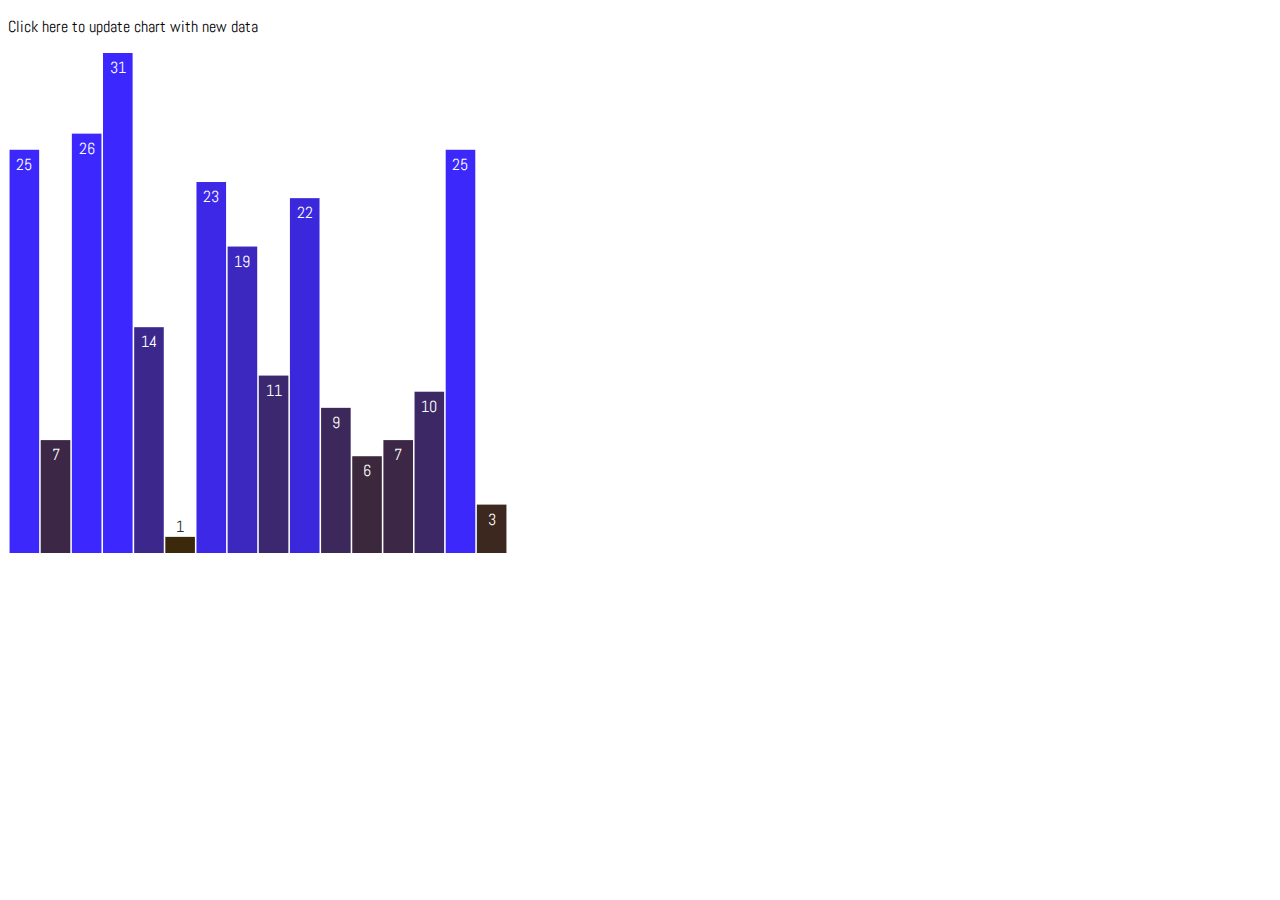
<file: idvw.html>
<!DOCTYPE html>
<html lang="en">
<head>
	<meta charset="utf-8">
	<title>D3 Page Template</title>
	<script type="text/javascript" src="js/d3v3/d3.js"></script>
<!-- 	<link rel="stylesheet" href="styles.css"> -->
	<style type="text/css">
		html {
			font-family: Abel;
		}
		div.bar { 
				display: inline-block; 
				width: 20px; 
				height: 75px; 
				background-color: darkred; 
				margin-right: 5px;
			} 

		circle {
			fill: orange;
			stroke: yellow;
		}	

		path.domain {
			stroke-width: 1px;
		}

		/*using CSS instead of d3 for hover effects to avoid transition errors*/
		rect:hover {
			transition: fill 0.4s ease-out;
			fill: orange;
		}

		#tooltip {
			position: absolute;
			width: 50px;
			height: auto;
			padding: 10px;
			background-color: white;
			-webkit-border-radius: 10px;
			-moz-border-radius: 10px;
			border-radius: 10px;
			-webkit-box-shadow: 4px 4px 10px rgba(0, 0, 0, 0.4);
			-moz-box-shadow: 4px 4px 10px rgba(0, 0, 0, 0.4);
			box-shadow: 4px 4px 10px rgba(0, 0, 0, 0.4);
			pointer-events: none;
		}
		#tooltip.hidden {
			display: none;
		}
		#tooltip p {
			margin: 0;
			font-family: sans-serif;
			font-size: 16px;
			line-height: 20px;
		}

	</style>
	<link href="https://fonts.googleapis.com/css?family=Abel" rel="stylesheet">
</head>
<body>
<p>Click here to update chart with new data</p>
<div id="tooltip" class="hidden">
	<p><strong>Value</strong></p>
	<p><span id="value">100</span></p>
</div>

<script type="text/javascript">
	var sortOrder = false;
	var datastate = false;
	var testdata = [ 11, 12, 15, 20, 18, 17, 16, 18, 23, 25, 5, 10, 13, 19, 21, 25, 22, 18, 15, 13 ];
	var dataset = [25,7,26,31,14,1,23,19,11,22,9,6,7,10,25,3];
	var scatterset = [[5, 20], [480, 90], [250, 50], [100, 33], [330, 95], [410, 12], [475, 44], [25, 67], [85, 21], [220, 88]];

	var rowConverter = function(d) { //all data is saved as string by default - convert numbers to float
		return {
			Food: d.food,
			Deliciousness: parseFloat(d.deliciousness)
		};
	}

	// d3.csv("food.csv", rowConverter, function(error, data){ //load data
	// 	if(error) { //error handling
	// 		console.log(error);
	// 	} else {
	// 		console.log(data)
	// 	}

	// 	testdata = dataset;
	// 	scatterplot(scatterset);
	// 	console.log(testdata);
	// })

	function texttest(data) {
		d3.select("body")//selects body element
		.selectAll("p") //selects all p in DOM. but there's no p's yet so the empty selection represents what WILL exist
		.data(testdata) //parse data
		.enter() //takes data and DOM selection and creates new placeholder elements for each extra data element
		.append("p") //append p for each placeholder from enter()
		.text(function(d) {return "i'm actually " + d;})//insert text between p tags
		.style("color", function(d){
			if(d > 15) {
				return "darkred";
			} else {
				return "purple";
			}
		}); //set css properties based on condition
	}

	function viztest(data) {
		d3.select("body").selectAll("div") //create placeholder divs for data
			.data(data)
			.enter()
			.append("div") //create divs for placeholders
			.attr("class", "bar") //set div class to "bar"
			.style("height", function(d) { //set heights for bars
				return d*5 + "px";
			});
	}

	function circletest(data) {
		var w = 500,
			h = 500;

		var svg = d3.select("body").append("svg") //append svg to body
			.attr("width", w) //set svg width and height
			.attr("height", h);

		var circles = svg.selectAll("circle") //add circles for each data point
			.data(data)
			.enter()
			.append("circle");

		circles.attr("r", function(d) {return d;}) //set circle size and position
			.attr("cx", function(d, i) {
				return (i*50) + 25;
			})
			.attr("cy", h/2)
			.attr("stroke-width", function(d) { return d/2;});
	}

	function barchart(data) {
		var w = 500,
			h = 500,
			padding = 0.05,
			scale = 10;

		var xScale = d3.scale.ordinal() //ordinal scale for ordinal/ordered data
			.domain(d3.range(data.length))
			.rangeBands([0,w], padding); //calculate bin widths based on data length + padding between bars

		var yScale = d3.scale.linear() //linear scale for height
			.domain([0, d3.max(data)])
			.range([0,h]);

		d3.select("svg").remove();

		var svg = d3.select("body")
			.append("svg")
			.attr("width", w)
			.attr("height", h);

		svg.selectAll("rect")
			.data(data)
			.enter()
			.append("rect")
			.on("click", function() {
				sortBars();
			})
			.on("mouseover", function(d) { //mouseover shows tooltip
				var xPos = parseFloat(d3.select(this).attr("x")) + xScale.rangeBand()/2; //set positions for tooltip
				var yPos = parseFloat(d3.select(this).attr("y")) /2 + h /2;
				d3.select("#tooltip") //move tooltip
					.style("left", xPos + "px")
					.style("top", yPos + "px")
					.select("#value")
					.text(d);
				d3.select("#tooltip").classed("hidden", false); //show tooltip
			})
			.on("mouseout", function() { //hide tooltip
				d3.select("#tooltip").classed("hidden", true);
			})
			.attr("x", function(d,i){
				return xScale(i); //dynamic bar widths adjust to data size using scale
			})
			.attr("y", function(d) {
				return h - yScale(d); //height minus data value to make bars align at bottom
			})
			.attr("width", xScale.rangeBand()) //dynamic bar widths adjust to data size
			.attr("height", function(d) {
				return yScale(d); //scale up
			})
			.attr("fill", function(d) {
				return "rgb(60,40, " + Math.round(d*10) + ")"; //control color with data
			});

		svg.selectAll("text") //add labels
			.data(data)
			.enter()
			.append("text")
			.text(function(d) {
				return d;
			})
			.attr("x", function(d,i) {
				return xScale(i) + xScale.rangeBand()/2; //centre labels
			})
			.attr("y", function(d) {
				if(d<3) {
					return (h - yScale(d)) -5; //move label above bar if value too small
				} else {
				return (h - yScale(d)) + 20; //adjust labels within bars
				}
			})
			.attr("fill", function(d) {
				if(d<3) {
					return "#2d2d2d"; //black text if label above bar
				} else {
					return "white"; //otherwise white if within bar
				}
			})
			.attr("text-anchor", "middle"); //centre labels

			function sortBars() {
				sortOrder = !sortOrder; //flip values


				svg.selectAll("rect") //reorder bars
					.sort(function(a,b) {
						if(sortOrder) {
							return d3.ascending(a,b);
						} else {
							return d3.descending(a,b);
						}
					})
					.transition()
					.delay(function(d,i) {
						return i* 50;
					})
					.duration(1000)
					.attr("x", function(d,i) {
						return xScale(i);
					});

				svg.selectAll("text") //reorder text
					.sort(function(a,b) {
						if(sortOrder) {
							return d3.ascending(a,b);
						} else {
							return d3.descending(a,b);
						}
					})
					.transition()
					.delay(function(d,i) {
						return i* 50;
					})
					.duration(1000)
					.attr("x", function(d,i) {
						return xScale(i) + xScale.rangeBand()/2;
					})
					.attr("y", function(d){
						if(d<3) {
							return (h- yScale(d)) - 5;
						} else {
							return (h - yScale(d)) + 20;
						}
				});
	}
	}

	function scatterplot(data) {
		var w = 500,
			h = 100;

		var svg = d3.select("body")
			.append("svg")
			.attr("width", w)
			.attr("height", h);

		svg.selectAll("circle") //draw data points
			.data(data)
			.enter()
			.append("circle")
			.attr("cx", function(d) {
				return d[0]; //set circle x position from data
			})
			.attr("cy", function(d) {
				return d[1]; //set circle y position from data
			})
			.attr("r", function(d) {
				return Math.sqrt(h-d[1]); //set circle radius based on relative area calculated from y value
			});

		svg.selectAll("text") //add coordinate labels
			.data(data)
			.enter()
			.append("text")
			.text(function(d) {
				return d[0] + "," + d[1]; 
			})
			.attr("x", function(d) {
				return d[0];
			})
			.attr("y", function(d) {
				return d[1];
			})
			.attr("font-size", "10px")
			.attr("fill", "darkred");
	}

	function scaleaxestest(data) {	
		var w = 800,
			h = 600,
			padding = 40;

		var xScale = d3.scale.linear()
			.domain([0, d3.max(data, function(d) { return d[0];} )] ) //set scale for xwith largest value in data
			.range([padding, w - padding*2]); //extra padding on right side for text

		var yScale = d3.scale.linear()
			.domain([0, d3.max(data, function(d) { return d[1]; } )] ) //set scale for y
			.range([h - padding, padding]); //you can reverse the y scale by switching the numbers

		var rScale = d3.scale.linear()
			.domain([0, d3.max(data, function(d) { return d[1]; } )] )
			.range([2,5]) //restrict circle radius

		var xAxis = d3.svg.axis() //add axis based on scale
			.scale(xScale)
			.ticks(5) //specify rough # of ticks on scale
			.tickSize(1); //specify axis line thickness

		var yAxis = d3.svg.axis() //repeat for y axis
			.scale(yScale)
			.orient("left")
			.tickSize(1);

		//modified scatterplot
		var svg = d3.select("body")
			.append("svg")
			.attr("width", w)
			.attr("height", h);

		svg.selectAll("circle") //draw data points
			.data(data)
			.enter()
			.append("circle")
			.attr("cx", function(d) {
				return xScale(d[0]); //set circle x position from scaled data
			})
			.attr("cy", function(d) {
				return yScale(d[1]); //set circle y position from scaled data
			})
			.attr("r", function(d) {
				return rScale(d[1])*3; //set circle radius based on relative area calculated from y value
			});

		svg.selectAll("text") //add coordinate labels
			.data(data)
			.enter()
			.append("text")
			.text(function(d) {
				return d[0] + "," + d[1]; 
			})
			.attr("x", function(d) {
				return xScale(d[0]); //adjust text to match points with scale
			})
			.attr("y", function(d) {
				return yScale(d[1]);
			})
			.attr("font-size", "10px")
			.attr("fill", "darkred");

		svg.append("g")
			.attr("class", "axis")
			.attr("transform", "translate(0," + (h - padding) + ")") //x axis at bottom
			.call(xAxis);

		svg.append("g")
			.attr("class", "axis")
			.attr("transform", "translate(" + padding + ",0)")
			.call(yAxis);
	}

	barchart(dataset);
	switchdata();


	//switch datasets
	function switchdata() {
		d3.select("p")
			.on("click", function() {
				if(datastate)  {
					barchart(dataset);
				} else {
					barchart(testdata);
				}
				datastate = !datastate; //flip value

			});
	}




</script>
</body>
</html>
</file>
<file: styles.css>
html {
	font-family: 'Abel', sans-serif;
}

section {

}

polyline {
	opacity: .3;
	stroke: black;
	stroke-width: 1px;
	fill: none;
}

h1 {

}

.ticks {
  font-size: 10px;
}

.track,
.track-inset,
.track-overlay {
  stroke-linecap: round;
}

.track {
  stroke: #000;
  stroke-opacity: 0.3;
  stroke-width: 10px;
}

.track-inset {
  stroke: #dcdcdc;
  stroke-width: 8px;
}

.track-overlay {
  pointer-events: stroke;
  stroke-width: 50px;
  stroke: transparent;
  cursor: crosshair;
}

.handle {
  fill: #fff;
  stroke: #000;
  stroke-opacity: 0.5;
  stroke-width: 1.25px;
}

/*portfolio*/

.left-sect {
	position: relative;
	width: 50%;
	padding: 5em 5em;
}

img {
	position: fixed;
	top: 10%;
	right: -25%;
	width: 100%;
	height: 100%;
}

/*bubble*/

circle:hover {
	fill: #2d2d2d;
}

circle{
	stroke: #2e2e2e;
	stroke-width: 1;
}

div.tooltip {	
    position: absolute;			
    text-align: center;						
    padding: 1em;				
    font: 12px sans-serif;
    color: white;		
    background: #2d2d2d;	
    border: 0px;		
    border-radius: 8px;			
    pointer-events: none;			
}

.corporate {
	fill: #2d2d2d;
}
</file>
